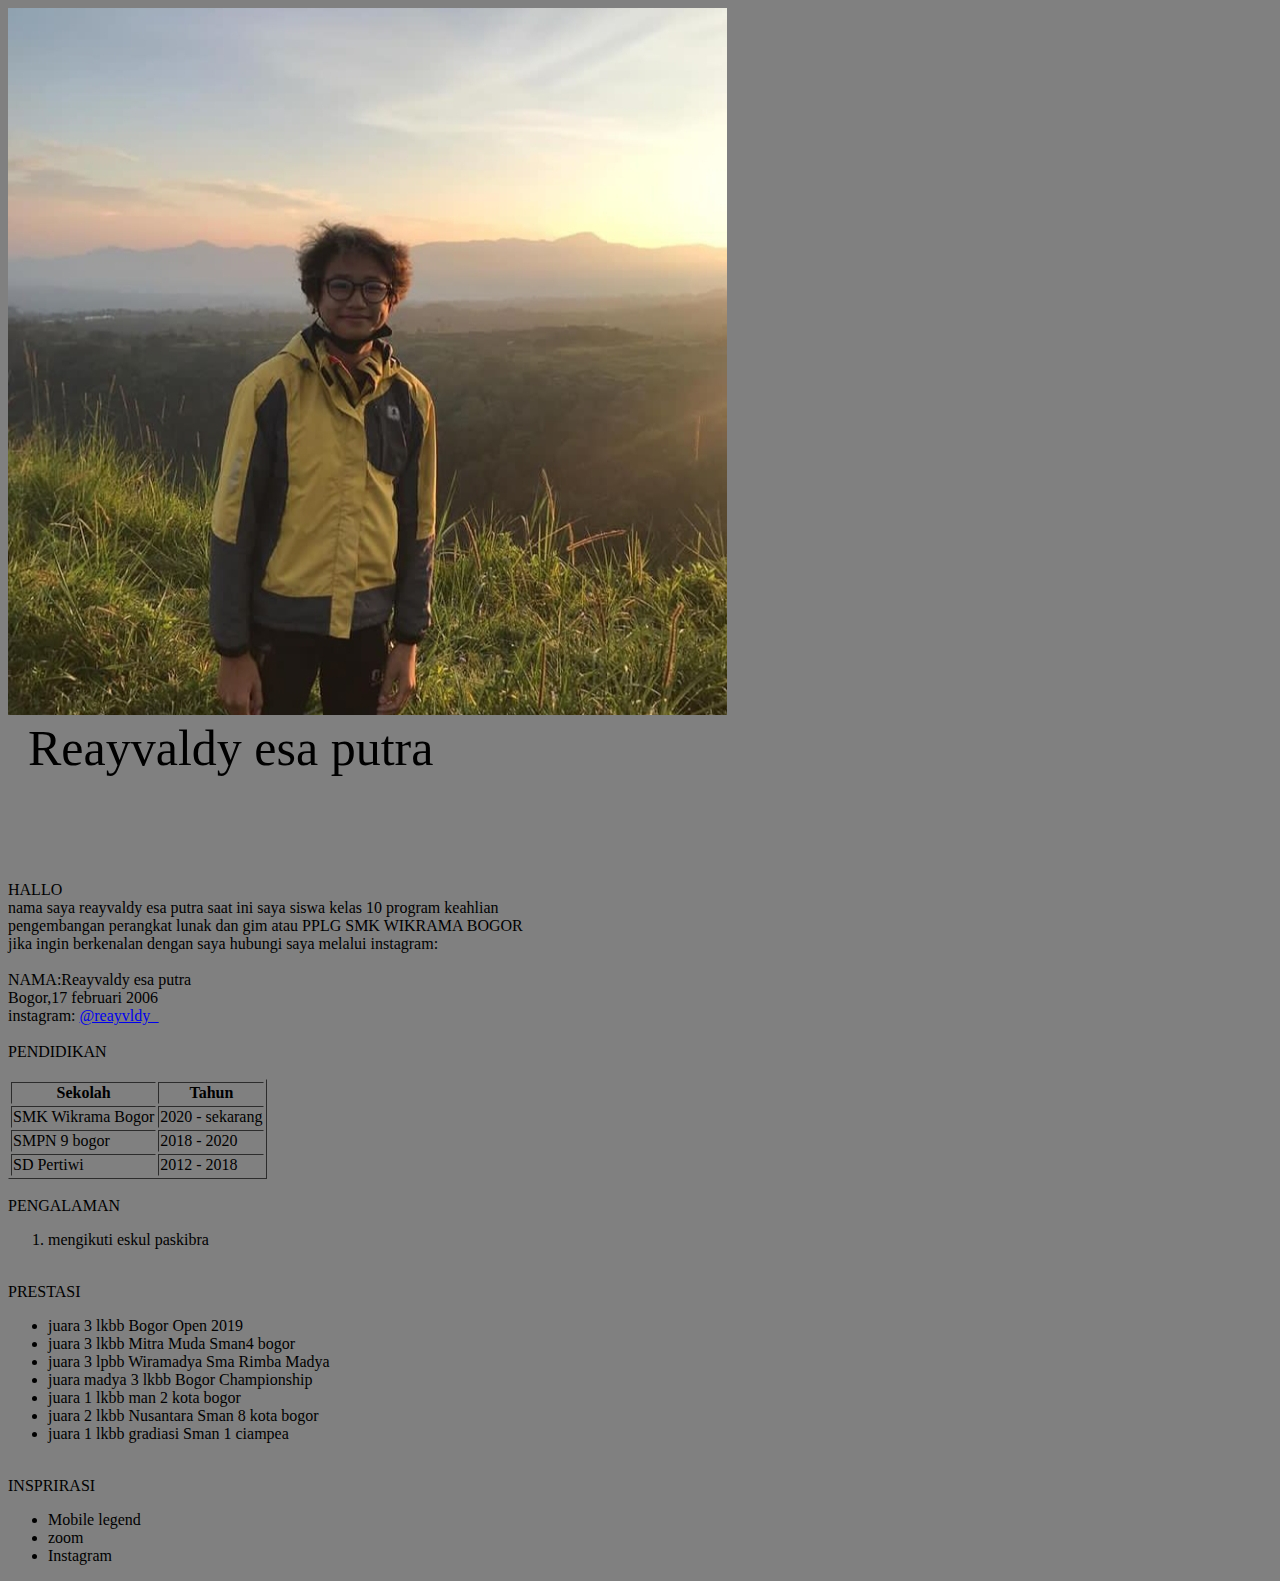
<file: index.html>
<!DOCTYPE html>
<html lang="en">
<head>
    <meta charset="UTF-8">
    <title></reayvaldy></title>
    <link rel="stylesheet" href="index.css">

    <style>
        body{
            background-color: gray;
        }
    </style>

    </head>

    <body>

        <div class="circle">
            <img src="my photo.jpg"
            class="ukuran-gambar">
        </div>

        
        <div class="name"> 
            Reayvaldy esa putra
        </div>
    </body>


    </br>
</br>
</br>

HALLO 
</br>

nama saya reayvaldy esa putra saat ini saya siswa kelas 10 program keahlian </br> 
pengembangan perangkat lunak dan gim atau PPLG SMK WIKRAMA BOGOR </BR>
jika ingin berkenalan dengan saya hubungi saya melalui instagram: </br>
<br>
NAMA:Reayvaldy esa putra </br>
Bogor,17 februari 2006 <br>
instagram: <a target="_blank" href="https://www.instagram.com/invites/contact/?i=1m8a3uvh2o3dm&utm_content=340dk7o">@reayvldy_</a>

</br>

<br>

PENDIDIKAN </BR>
</body>
</br>

<table border="1">
    <thead>
        <tr>
            <th>Sekolah</th>
            <th>Tahun</th>
        </tr>
    </thead>
    <tbody>
        <tr>
            <td>SMK Wikrama Bogor</td>
            <td>2020 - sekarang</td>
        </tr>
        <tr>
            <td>SMPN 9 bogor</td>
            <td>2018 - 2020</td>
        </tr>
        <tr>
            <td>SD Pertiwi</td>
            <td>2012 - 2018</td>
</table>

</thead> 
</try>




</br>

PENGALAMAN 
</BR>

<ol type="1">
    <li>
        mengikuti eskul paskibra
    </li>

  </ol>

  
</br>

PRESTASI

</br>

<ul typee="square">
    <li>juara 3 lkbb Bogor Open 2019</li>
    <li>juara 3 lkbb Mitra Muda Sman4 bogor</li>
    <li>juara 3 lpbb Wiramadya Sma Rimba Madya</li>
    <li>juara madya 3 lkbb Bogor Championship</li>
    <li>juara 1 lkbb man 2 kota bogor</li>
    <li>juara 2 lkbb Nusantara Sman 8 kota bogor</li>
    <li>juara 1 lkbb gradiasi Sman 1 ciampea</li>
    </ul>

</br>

INSPRIRASI
</BR>

<ul>
    <li>Mobile legend</li>
    <li>zoom</li>
    <li>Instagram</li>
</ul>
</file>
<file: index.css>
body{
    background: gray;
}

.name{ color:black;
    font-size: 50px;
    border: 4px solid aquamarine

padding-top: 50px;
padding-left: 20px;
padding-bottom: 50px;
padding-right: 50px;
}
</file>
